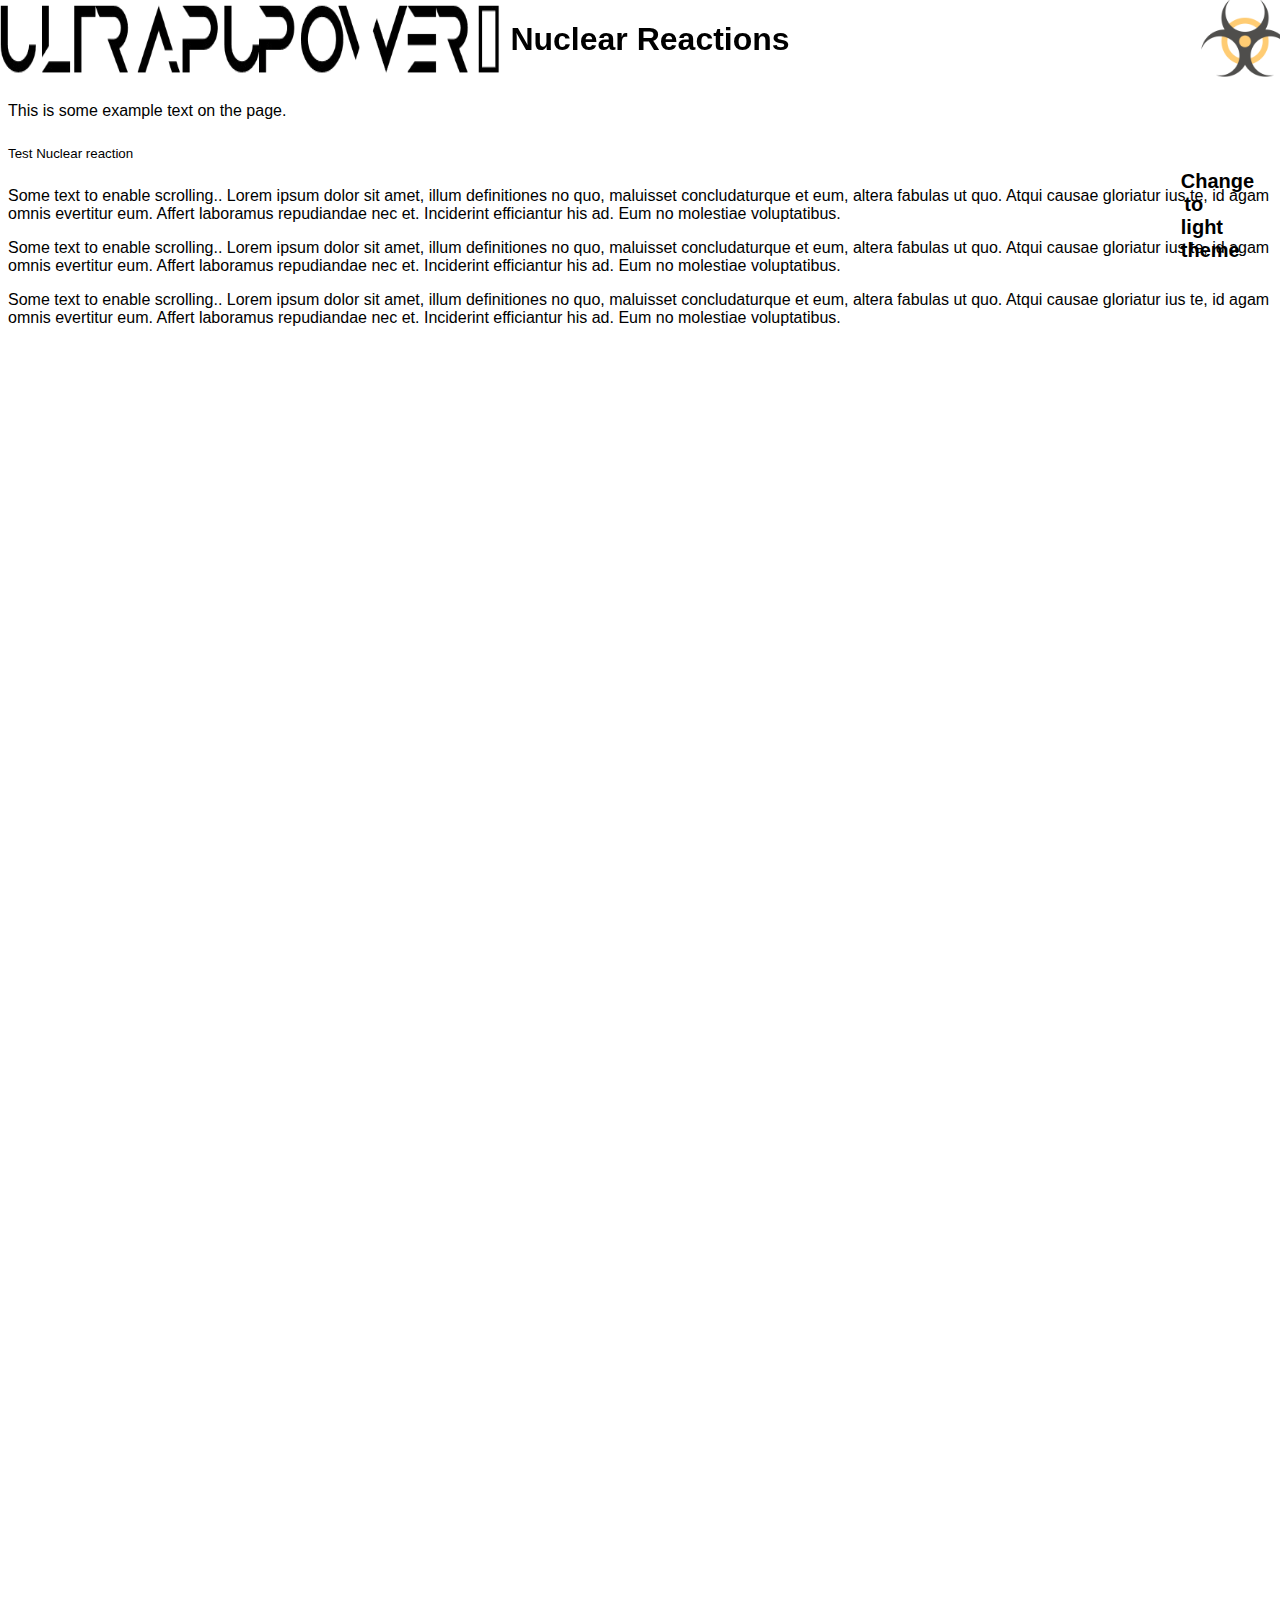
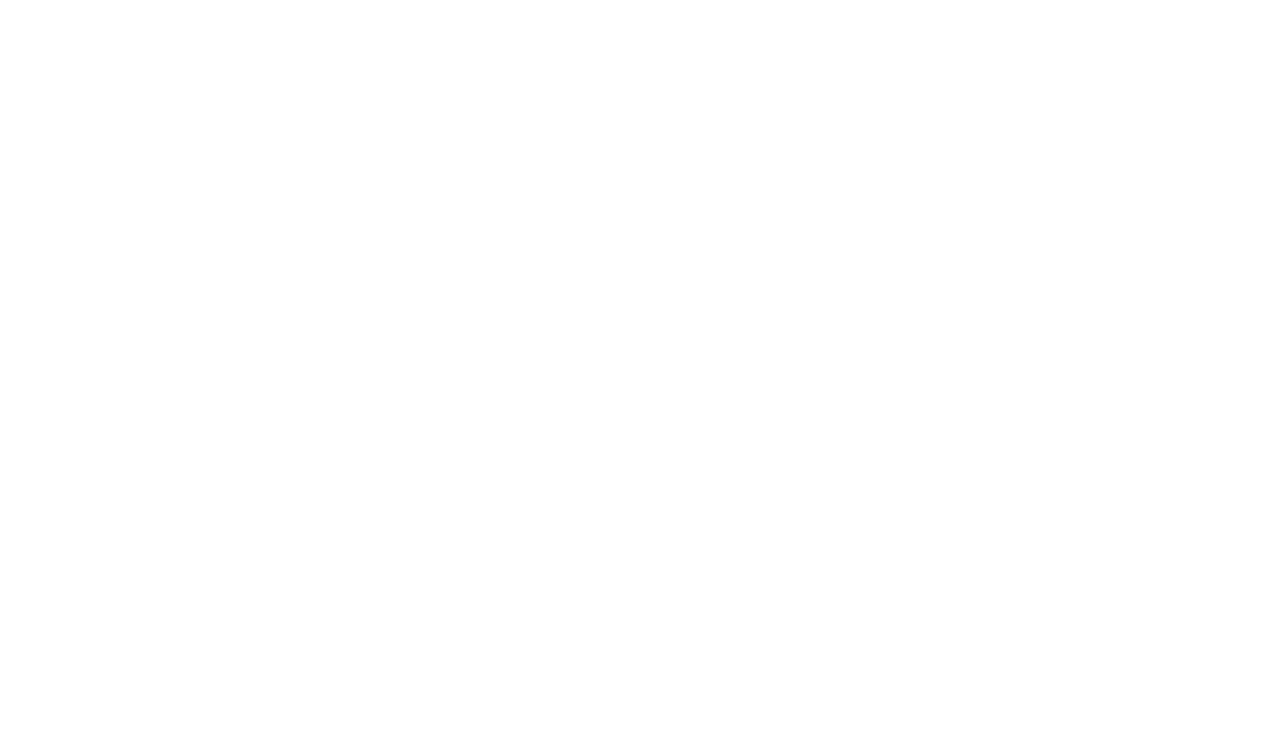
<file: index.html>
<!DOCTYPE html>
<html lang="en-US">

<head>
    <meta charset="UTF-8">
    <meta name="viewport" content="width=device-width, initial-scale=1">
    <title>Nuclear Reaction Calculator</title>
    <link rel="stylesheet" href="style.css">
    <link rel="icon" type="image/x-icon" href="assets/icon.ico">
</head>

<body>
    <div class="banner">
        <img id="logo" src="assets/name_clean.jpg" width="500" height="70" alt="UltraPuPower1">
        <h1 id="title">Nuclear Reactions</h1>
        <img id="icon" src="assets/biohazard_icon.png" width="100" height="100" alt="Biohazard_icon">
    </div>
    <button id="buttonTheme" type="button" data-theme-toggle aria-label="Change to light theme">Change to light theme</button>
    <p>This is some example text on the page.</p>
    <button id="button1">Test Nuclear reaction</button>
    <p id = "result"></p>
    <!-- Slider example: <input onchange="changeRGB()" oninput="changeRGB()" type="range" id="slideGreen" name="slideGreen" value="99" min="0" max="255"> -->
    <script type="text/javascript" src="base_utils.js"></script>
    <script type="module" src="decay_simulator.js"></script>
    <div style="padding-bottom:2000px">
    <p>Some text to enable scrolling.. Lorem ipsum dolor sit amet, illum definitiones no quo, maluisset concludaturque et eum, altera fabulas ut quo. Atqui causae gloriatur ius te, id agam omnis evertitur eum. Affert laboramus repudiandae nec et. Inciderint efficiantur his ad. Eum no molestiae voluptatibus.</p>
    <p>Some text to enable scrolling.. Lorem ipsum dolor sit amet, illum definitiones no quo, maluisset concludaturque et eum, altera fabulas ut quo. Atqui causae gloriatur ius te, id agam omnis evertitur eum. Affert laboramus repudiandae nec et. Inciderint efficiantur his ad. Eum no molestiae voluptatibus.</p>
    <p>Some text to enable scrolling.. Lorem ipsum dolor sit amet, illum definitiones no quo, maluisset concludaturque et eum, altera fabulas ut quo. Atqui causae gloriatur ius te, id agam omnis evertitur eum. Affert laboramus repudiandae nec et. Inciderint efficiantur his ad. Eum no molestiae voluptatibus.</p>
    </div>

</body>

</html>
</file>
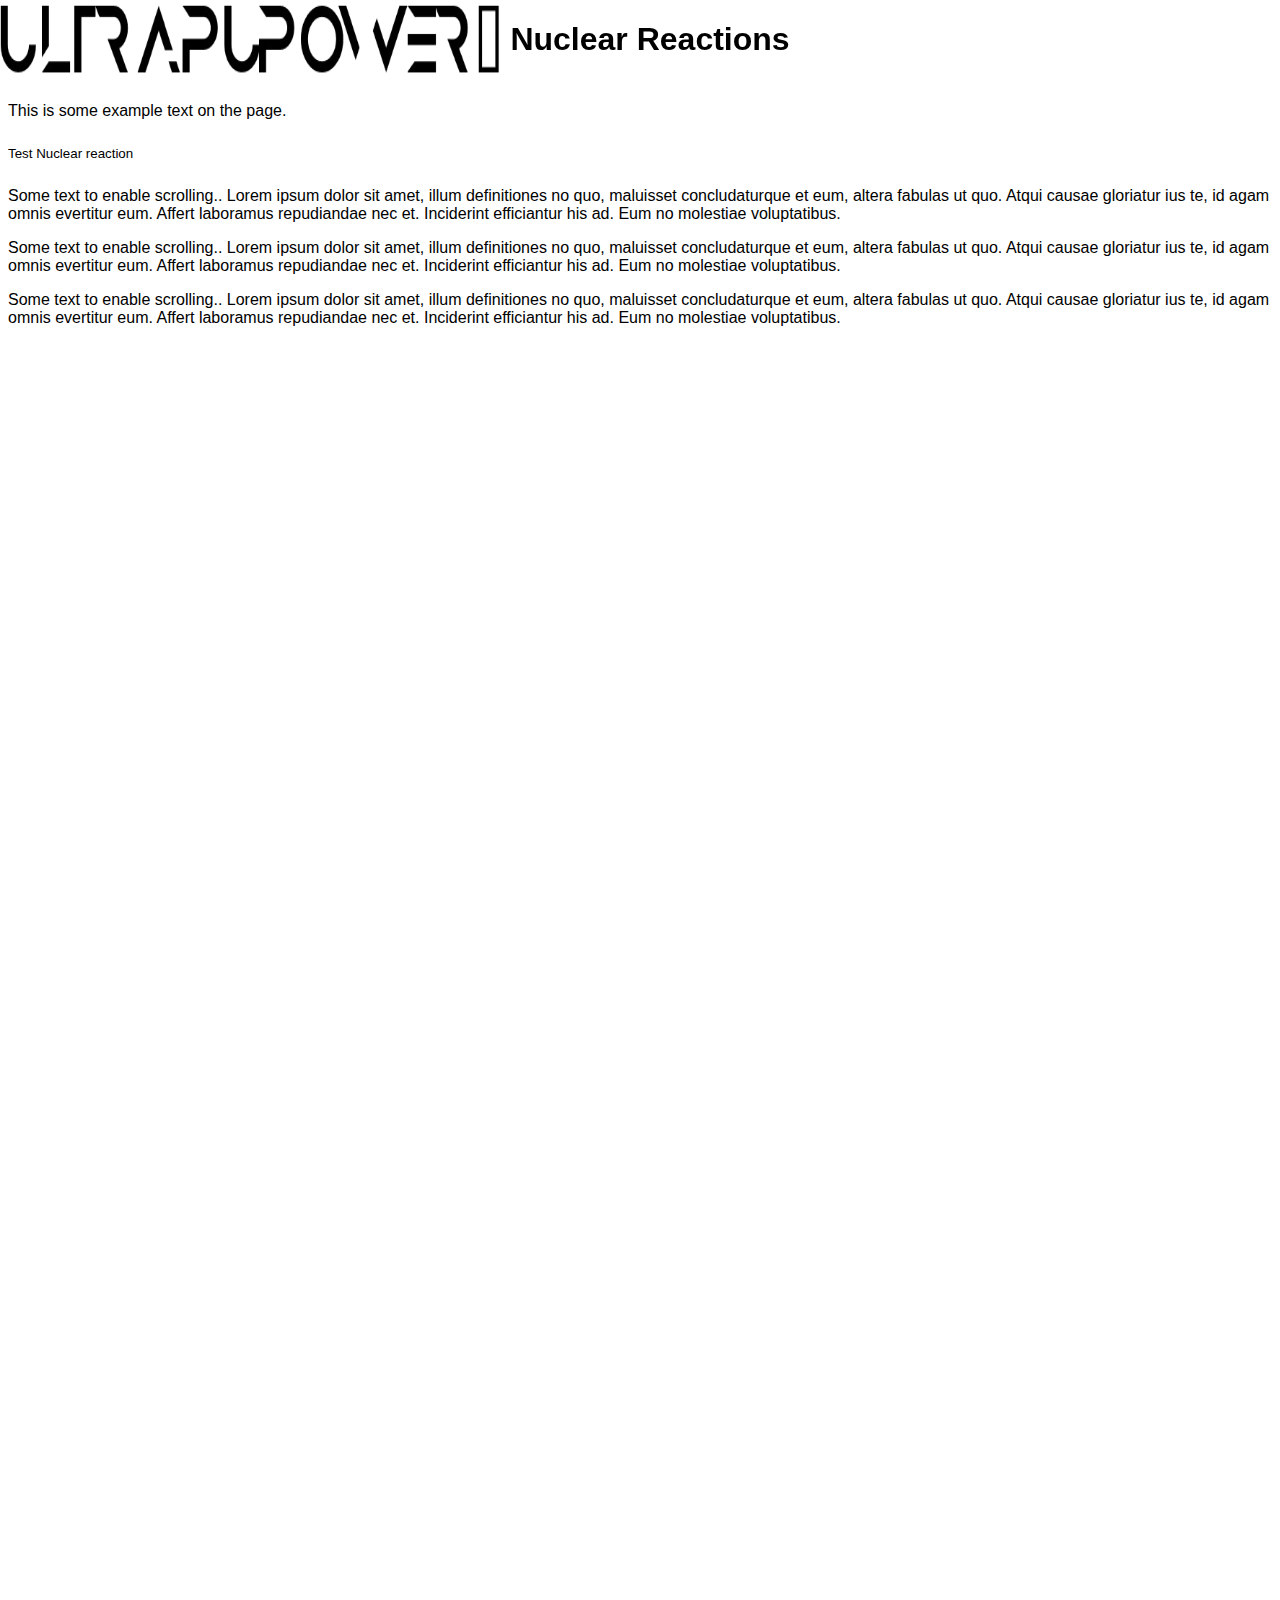
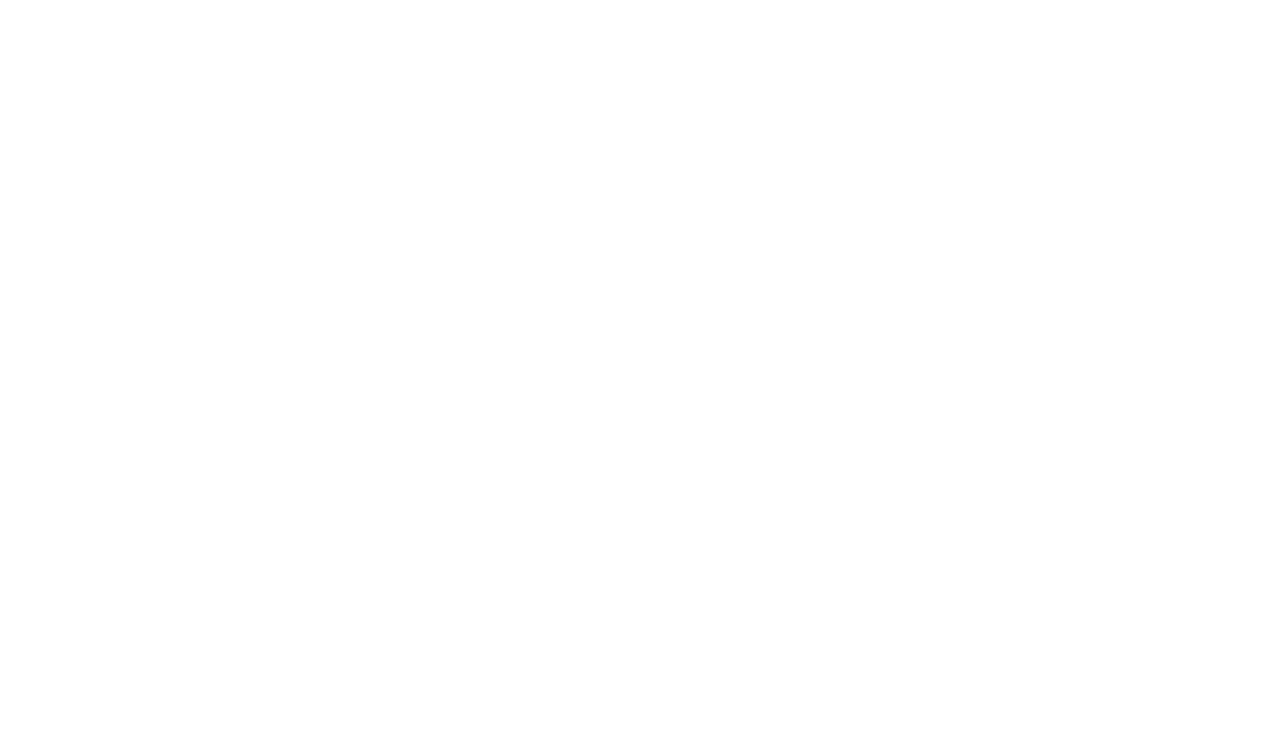
<file: test.html>
<!DOCTYPE html>
<html lang="en-US">

<head>
    <meta charset="UTF-8">
    <meta name="viewport" content="width=device-width, initial-scale=1">
    <title>Nuclear Reaction Calculator</title>
    <link rel="stylesheet" href="style.css">
</head>

<body>
    <div class="banner">
        <img id="logo" src="assets/name_clean.jpg" width="500" height="70" alt="UltraPuPower1">
        <h1 id="title">Nuclear Reactions</h1>
    </div>
    <p>This is some example text on the page.</p>
    <button id="nc_reaction_test">Test Nuclear reaction</button>
    <p id = "result"></p>
    <!-- Slider example: <input onchange="changeRGB()" oninput="changeRGB()" type="range" id="slideGreen" name="slideGreen" value="99" min="0" max="255"> -->
    <script src="decay_simulator.js"></script>
    <div style="padding-bottom:2000px">
    <p>Some text to enable scrolling.. Lorem ipsum dolor sit amet, illum definitiones no quo, maluisset concludaturque et eum, altera fabulas ut quo. Atqui causae gloriatur ius te, id agam omnis evertitur eum. Affert laboramus repudiandae nec et. Inciderint efficiantur his ad. Eum no molestiae voluptatibus.</p>
    <p>Some text to enable scrolling.. Lorem ipsum dolor sit amet, illum definitiones no quo, maluisset concludaturque et eum, altera fabulas ut quo. Atqui causae gloriatur ius te, id agam omnis evertitur eum. Affert laboramus repudiandae nec et. Inciderint efficiantur his ad. Eum no molestiae voluptatibus.</p>
    <p>Some text to enable scrolling.. Lorem ipsum dolor sit amet, illum definitiones no quo, maluisset concludaturque et eum, altera fabulas ut quo. Atqui causae gloriatur ius te, id agam omnis evertitur eum. Affert laboramus repudiandae nec et. Inciderint efficiantur his ad. Eum no molestiae voluptatibus.</p>
    </div>

</body>

</html>
</file>
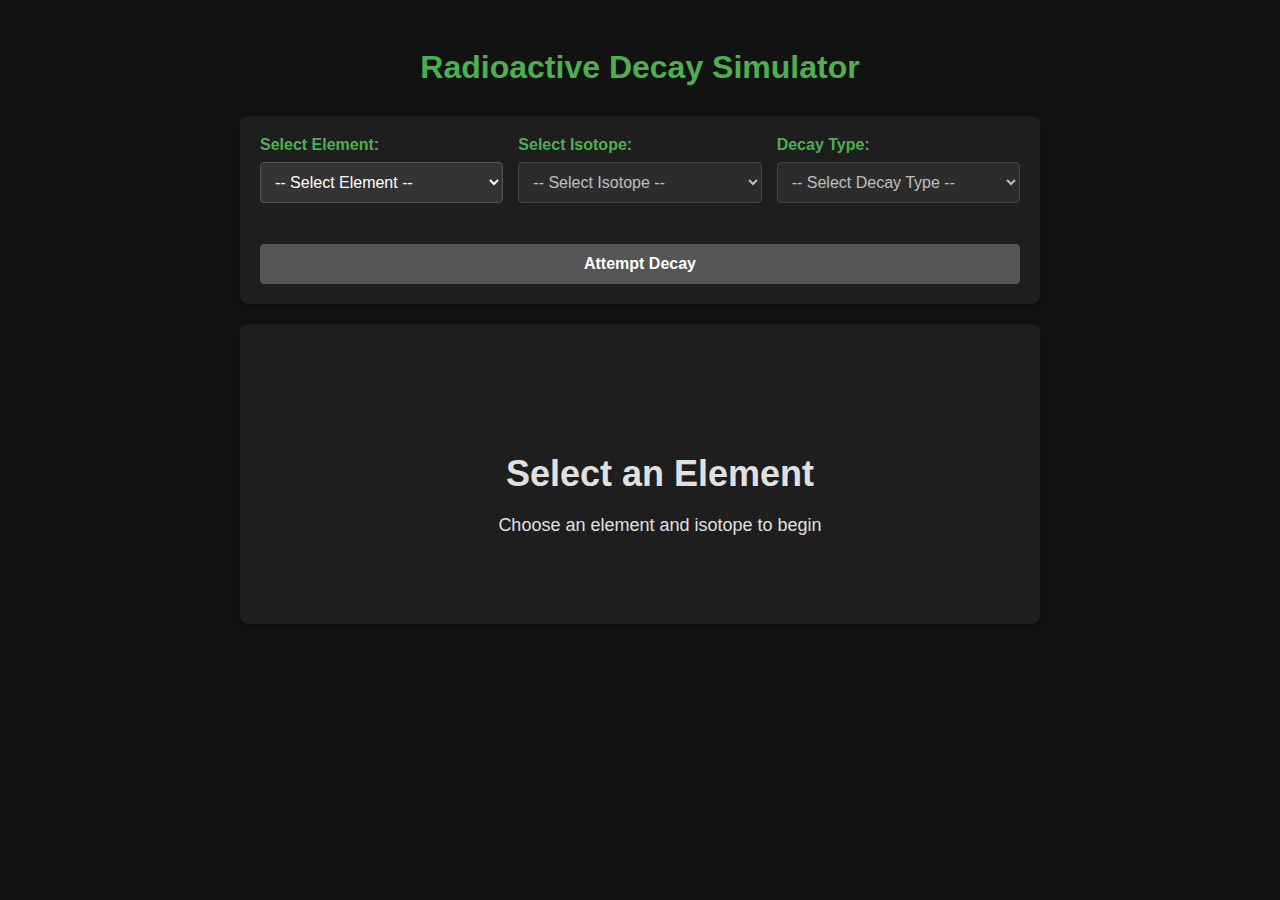
<file: example_web/main.html>
<!DOCTYPE html>
<html lang="en">
<head>
    <meta charset="UTF-8">
    <meta name="viewport" content="width=device-width, initial-scale=1.0">
    <title>Radioactive Decay Simulator</title>
    <link rel="stylesheet" href="style.css">
</head>
<body>
    <h1>Radioactive Decay Simulator</h1>
    <div class="container">
        <div class="controls">
            <div class="control-group">
                <label for="element-select">Select Element:</label>
                <select id="element-select">
                    <option value="">-- Select Element --</option>
                </select>
            </div>
            <div class="control-group">
                <label for="isotope-select">Select Isotope:</label>
                <select id="isotope-select" disabled>
                    <option value="">-- Select Isotope --</option>
                </select>
            </div>
            <div class="control-group">
                <label for="decay-type">Decay Type:</label>
                <select id="decay-type" disabled>
                    <option value="">-- Select Decay Type --</option>
                    <option value="alpha">Alpha Decay</option>
                    <option value="beta">Beta Decay</option>
                </select>
            </div>
            <div class="control-group">
                <label>&nbsp;</label>
                <button id="decay-button" disabled>Attempt Decay</button>
            </div>
        </div>
        
        <div class="display-container">
            <div class="particles" id="particles"></div>
            <div class="animation-area" id="animation-area">
                <div class="element-display">Select an Element</div>
                <div class="element-info">Choose an element and isotope to begin</div>
            </div>
        </div>
    </div>

    <script src="controller.js"></script>
</body>
</html>
</file>
<file: style.css>
[data-theme="light"] {
    --colorBackground: #BAD0DE;
    --colorBackgroundHighLight: #9EA7B8;
    --colorSpecialText: #094672;
    --colorNormalText: #000000;
    --colorHighlight: #1A3548;
    --colorBoxAccent: #86A6A2;
    --colorBoxShadow: #6C9184;
}

[data-theme="dark"] {
    --colorBackground: #332B2B;
    --colorBackgroundHighLight: #242222;
    --colorSpecialText: #2dd733;
    --colorNormalText: #ffffff;
    --colorHighlight: #4CAF50;
    --colorBoxAccent: #1e1e1e;
    --colorBoxShadow: #000000;
}

body {
    background-color: var(--colorBackground);
    padding-top: 80px;
}
 
h1 {
    font-family: Arial;
    color: var(--colorSpecialText);
    padding-left: 20px;
    clear: left;
}

p {
    color: var(--colorNormalText);
    font-family: Arial, Helvetica, sans-serif;
    margin-top: 14px;
}

.resultLine {
    color: var(--colorSpecialText);
}

ul {
    color: var(--colorNormalText);
    font-family: Arial, Helvetica, sans-serif;
    list-style-type: square;
}

button, select, input {
    padding: 10px 0;
    cursor: pointer;
    border-radius: 4px;
    color: var(--colorNormalText);
    background-color: var(--colorBackground);
    border: 0.15rem solid var(--colorHighlight);
}

select {
    padding: 10px;
    font-size: 16px;
}

.title {
    color: var(--colorHighlight);
    font-size: 20px;
}

.interactableBox {
    padding: 10px 0;
}

.interactable {
    width: 215px;
    height: 43px;
}

select:focus, button:focus {
    border-color: var(--colorHighlight);
}

.textInput {
    width: 200px;
    padding: 10px 5px;
    height: 19px;
}

.banner {
    position: fixed;
    top: 0;
    left: 0;
    width: 100%;
    height: 80px;
    background-color: var(--colorBackgroundHighLight);
    outline: solid var(--colorHighlight);
    z-index: 1000;
}

#logo {
    float: left;
    transform: translate(0, 5%);
}

#title {
    text-align: center;
    position: absolute;
    left: 50%;
    transform: translate(-50%, 0);
}

#icon {
    position: absolute;
    left: 97.25%;
    transform: translate(-50%, -12%);
    float: right;
}

#buttonTheme {
    width: 58px;
    font-size: 20px;
    font-weight: bold;
    position: absolute;
    top: 18%;
    left: 91%;
    padding: 0.5rem 1rem;
    border-radius: 2rem;
    border: 0.25rem solid var(--colorHighlight);
}

.box {
    display: flex;
    flex-wrap: wrap;
    background-color: var(--colorBoxAccent);
    padding: 20px;
    border-radius: 8px;
    box-shadow: 0 4px 8px var(--colorBoxShadow);
    margin-left: 20px;
    margin-bottom: 20px;
    float: left;
    width: 220px;
    height: 300px;
}

.fissionHistoryBox {
    width: 220px;
    height: 300px;
    overflow-y: scroll;
}

::-webkit-scrollbar {
    display: none;
}
</file>
<file: example_web/style.css>
body {
    font-family: 'Arial', sans-serif;
    background-color: #121212;
    color: #e0e0e0;
    display: flex;
    flex-direction: column;
    align-items: center;
    padding: 20px;
}

h1 {
    color: #4CAF50;
    text-align: center;
    margin-bottom: 30px;
}

.container {
    width: 90%;
    max-width: 800px;
    display: flex;
    flex-direction: column;
    gap: 20px;
}

.controls {
    display: flex;
    flex-wrap: wrap;
    gap: 15px;
    background-color: #1e1e1e;
    padding: 20px;
    border-radius: 8px;
    box-shadow: 0 4px 8px rgba(0, 0, 0, 0.3);
}

.control-group {
    flex: 1;
    min-width: 200px;
}

label {
    display: block;
    margin-bottom: 8px;
    color: #4CAF50;
    font-weight: bold;
}

select, button {
    width: 100%;
    padding: 10px;
    border-radius: 4px;
    background-color: #333;
    color: #fff;
    border: 1px solid #555;
    font-size: 16px;
}

select:focus, button:focus {
    outline: none;
    border-color: #4CAF50;
}

button {
    background-color: #4CAF50;
    cursor: pointer;
    transition: background-color 0.3s;
    font-weight: bold;
}

button:hover {
    background-color: #388E3C;
}

button:disabled {
    background-color: #555;
    cursor: not-allowed;
}

.display-container {
    position: relative;
    height: 300px;
    background-color: #1e1e1e;
    border-radius: 8px;
    overflow: hidden;
    box-shadow: 0 4px 8px rgba(0, 0, 0, 0.3);
}

.animation-area {
    position: absolute;
    top: 0;
    left: 0;
    width: 100%;
    height: 100%;
    display: flex;
    align-items: center;
    justify-content: center;
    flex-direction: column;
    text-align: center;
    padding: 20px;
    transition: transform 0.5s, opacity 0.5s;
}

.element-display {
    font-size: 36px;
    font-weight: bold;
    margin-bottom: 10px;
}

.element-symbol {
    font-size: 72px;
    font-weight: bold;
    color: #4CAF50;
    margin: 10px 0;
    position: relative;
}

.element-info {
    font-size: 18px;
    margin-top: 10px;
}

.particles {
    position: absolute;
    width: 100%;
    height: 100%;
    pointer-events: none;
}

.particle {
    position: absolute;
    background-color: #4CAF50;
    border-radius: 50%;
    opacity: 0.7;
}

.alpha-particle {
    background-color: #F44336;
}

.beta-particle {
    background-color: #2196F3;
}

@keyframes pulse {
    0% { transform: scale(1); }
    50% { transform: scale(1.05); }
    100% { transform: scale(1); }
}

@keyframes fadeInOut {
    0% { opacity: 0; transform: translateY(20px); }
    10% { opacity: 1; transform: translateY(0); }
    90% { opacity: 1; transform: translateY(0); }
    100% { opacity: 0; transform: translateY(-20px); }
}

.pulse {
    animation: pulse 2s infinite;
}

.fade-in-out {
    animation: fadeInOut 5s forwards;
}

.isotope-number {
    position: absolute;
    top: -15px;
    left: -15px;
    font-size: 24px;
    color: #FFC107;
}
</file>
